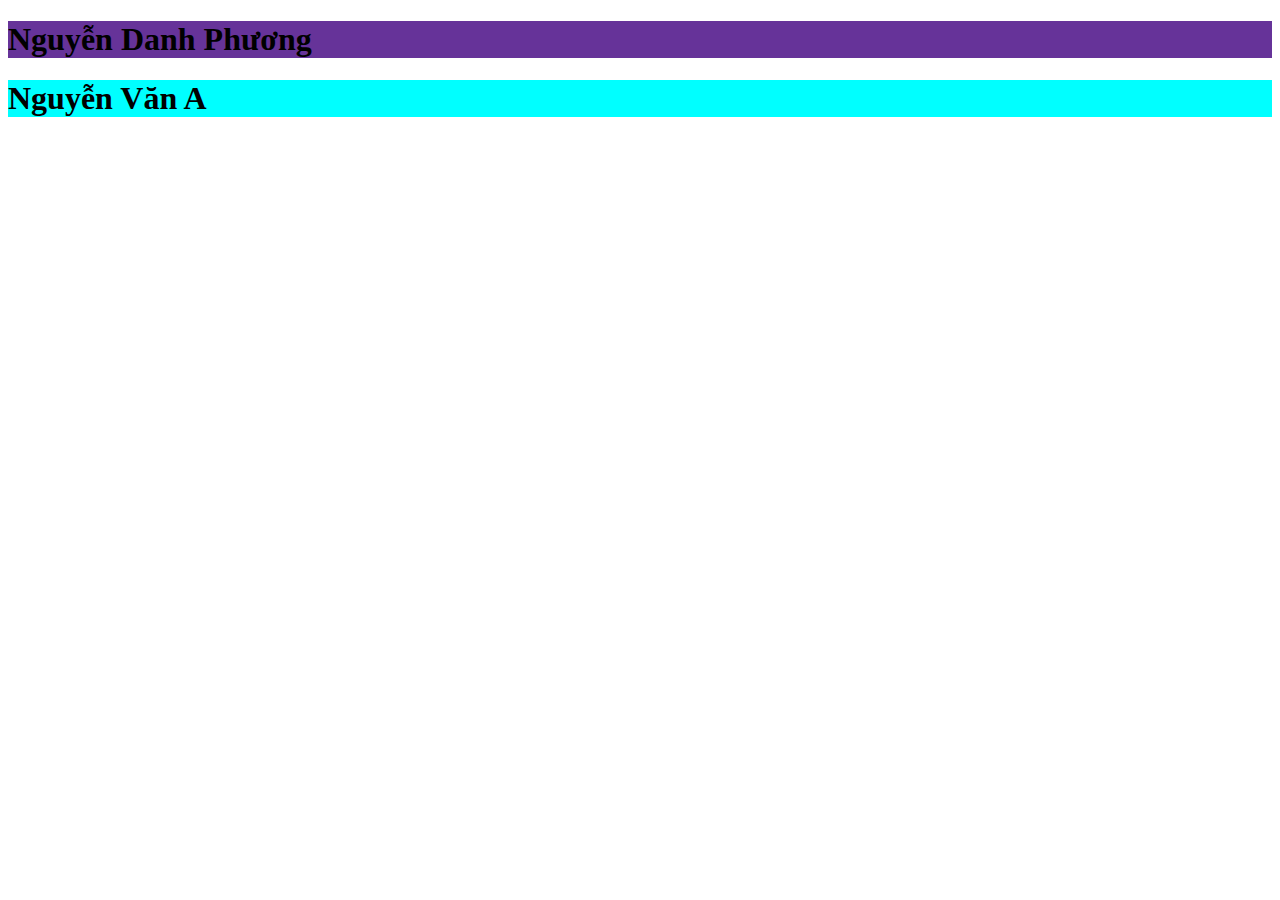
<file: Day1/day1.html>
<!DOCTYPE html>
<html lang="en">
  <head>
    <meta charset="UTF-8" />
    <meta http-equiv="X-UA-Compatible" content="IE=edge" />
    <meta name="viewport" content="width=device-width, initial-scale=1.0" />
    <title>Buổi học thứ nhất</title>
    <style>
      .line1 {
        background-color: rebeccapurple;
      }

      .line2 {
        background-color: aqua;
      }
    </style>
  </head>
  <body>
    <!-- 2 cách: 
        Cách 1: style inline
    -->
    <!-- <h1 style="background-color: red">Nguyễn Danh Phương</h1>
    <h1 style="background-color: burlywood">Nguyễn Văn A</h1> -->

    <!-- Cách 2: là đặt tên class cho từng thẻ. Để gọi ra tên class để style: .tên class -->

    <h1 class="line1">Nguyễn Danh Phương</h1>
    <h1 class="line2">Nguyễn Văn A</h1>

    <!-- Css: style
        Có 3 kiểu style:
        - Inline: style trực tiếp trong thẻ
        - Style trong thẻ head: 
        - Tạo file riêng để style:  
        - thuộc tính: giá trị (chú ý sau mỗi lần ghi xong giá trị thì phải có dấu ;)   
    -->

    <!-- Cấu trúc thẻ:
        <tên thẻ>  Nội thông qua tên thẻ  </tên thẻ>
    -->

    <!-- thẻ h: h1 -> h6 (h: heading)
        => tên thẻ càng lớn thì cỡ chữ càng nhỏ
    -->
    <!-- <h1>Nguyễn Danh Phương</h1>
    <h2>Nguyễn Danh Phương</h2>
    <h3>Nguyễn Danh Phương</h3> -->

    <!-- Thẻ p: paragraph -->
    <!-- <p>Chào mừng lớp học JSB28</p>
    <p>Hôm nay học tối hơi đói</p> -->

    <!-- Thẻ img: image có thuộc tính src ~ source -->

    <!-- <img src="./anh1.png" alt="" /> -->

    <!-- <img src="" alt="" /> -->

    <!-- Thẻ a: thẻ dẫn link có thuộc tính href: hyperlink reference -->
    <!-- <a href=""></a> -->

    <!-- ctrl + ? -->
    <!-- Bấm lưu tổ hợp phím ctrl + S -->

    <!-- b, u, i, p, h -->
  </body>
</html>
</file>
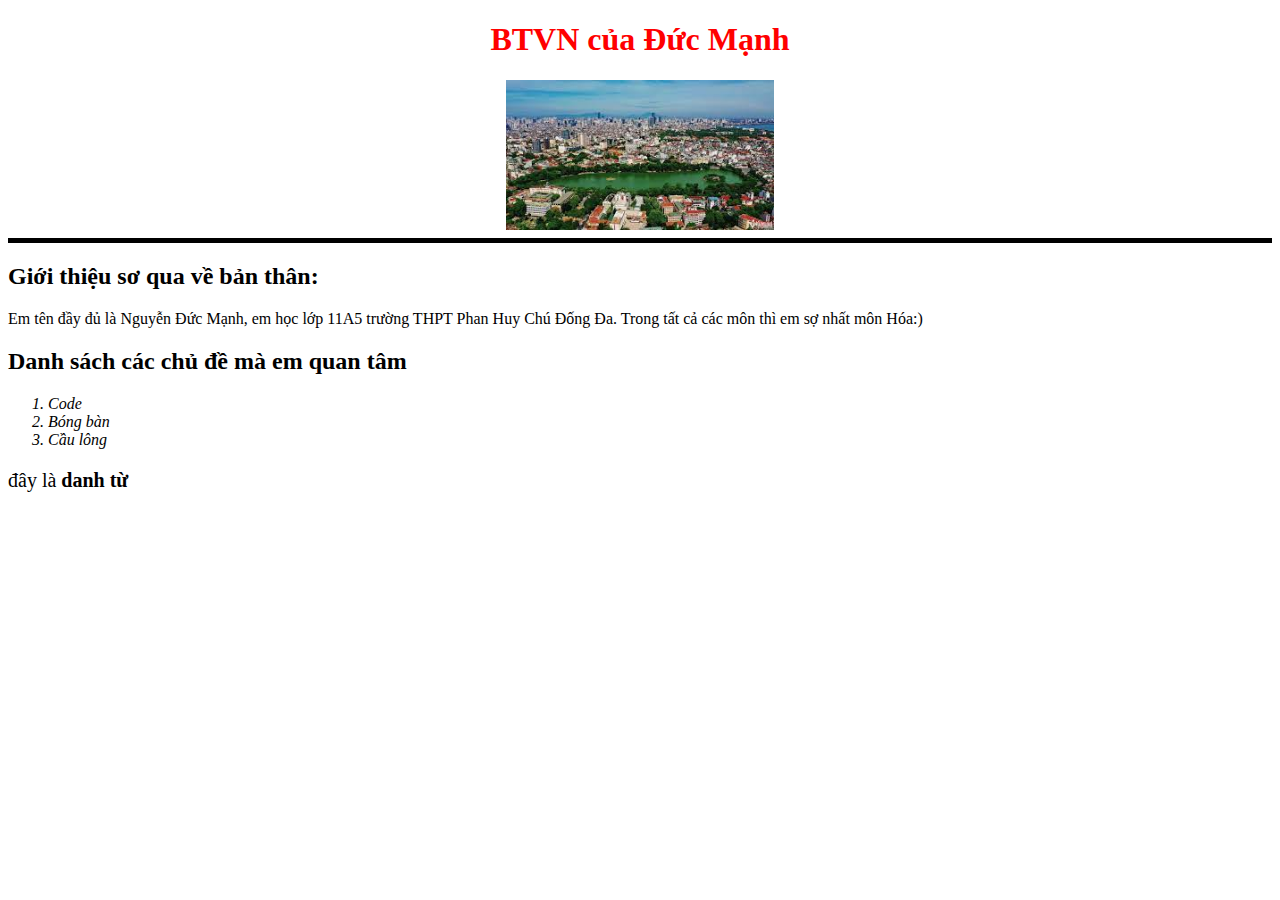
<file: Day2/chuabaibuoi1.html>
<!DOCTYPE html>
<html lang="en">
  <head>
    <meta charset="UTF-8" />
    <meta http-equiv="X-UA-Compatible" content="IE=edge" />
    <meta name="viewport" content="width=device-width, initial-scale=1.0" />
    <title>DUCK STRONG</title>
    <style>
      .big-title {
        color: red;
        text-align: center;
      }
      .duck {
        height: 100px;
        display: block;
        margin-left: auto;
        margin-right: auto;
        height: 150px;
      }
      .last-line {
        font-size: 20px;
      }
    </style>
  </head>
  <body>
    <h1 class="big-title">BTVN của Đức Mạnh</h1>
    <img class="duck" src="./hanoi.png" alt="" />
    <hr size="5px" color="black" />
    <h2>Giới thiệu sơ qua về bản thân:</h2>
    <p>
      Em tên đầy đủ là Nguyễn Đức Mạnh, em học lớp 11A5 trường THPT Phan Huy Chú
      Đống Đa. Trong tất cả các môn thì em sợ nhất môn Hóa:)
    </p>
    <h2>Danh sách các chủ đề mà em quan tâm</h2>
    <ol>
      <i>
        <li>Code</li>
        <li>Bóng bàn</li>
        <li>Cầu lông</li>
      </i>
    </ol>
    <p class="last-line">đây là <b>danh từ</b></p>
  </body>
</html>
</file>
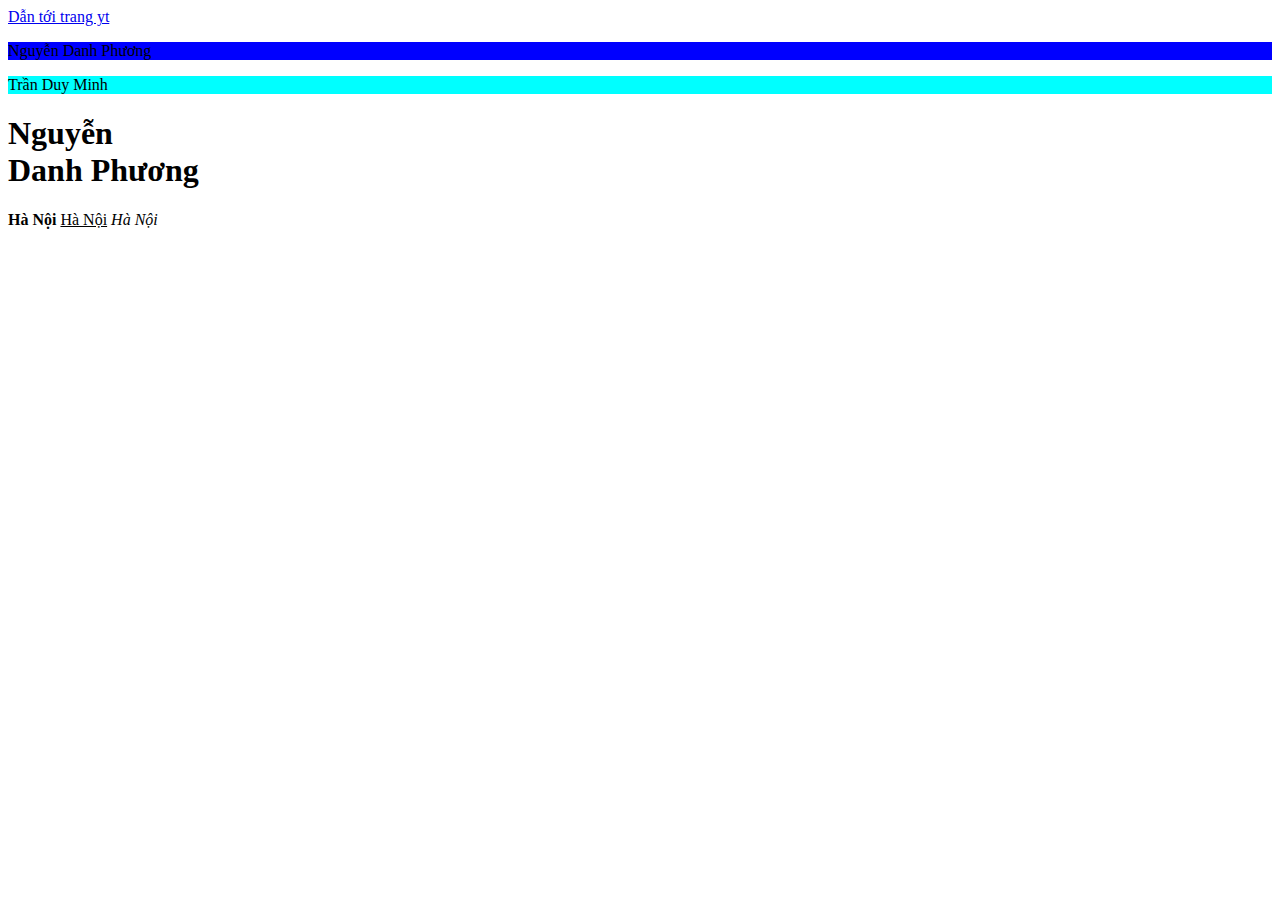
<file: Day2/day2.html>
<!DOCTYPE html>
<html lang="en">
  <head>
    <meta charset="UTF-8" />
    <meta http-equiv="X-UA-Compatible" content="IE=edge" />
    <meta name="viewport" content="width=device-width, initial-scale=1.0" />
    <title>Document</title>
    <style>
      .teacherName {
        background-color: blue;
      }

      .studentName {
        background-color: aqua;
      }
    </style>
  </head>
  <body>
    <!-- b, u, i, p, h -->
    <a href="https://www.youtube.com/" target="_blank">Dẫn tới trang yt</a>
    <!-- Thêm thuộc tính class hoặc id -->
    <p class="teacherName">Nguyễn Danh Phương</p>
    <p class="studentName">Trần Duy Minh</p>
    <h1>
      Nguyễn <br />
      Danh Phương
    </h1>
    <b>Hà Nội</b>

    <u>Hà Nội</u>

    <i>Hà Nội</i>
    <!--  -->
  </body>
</html>
</file>
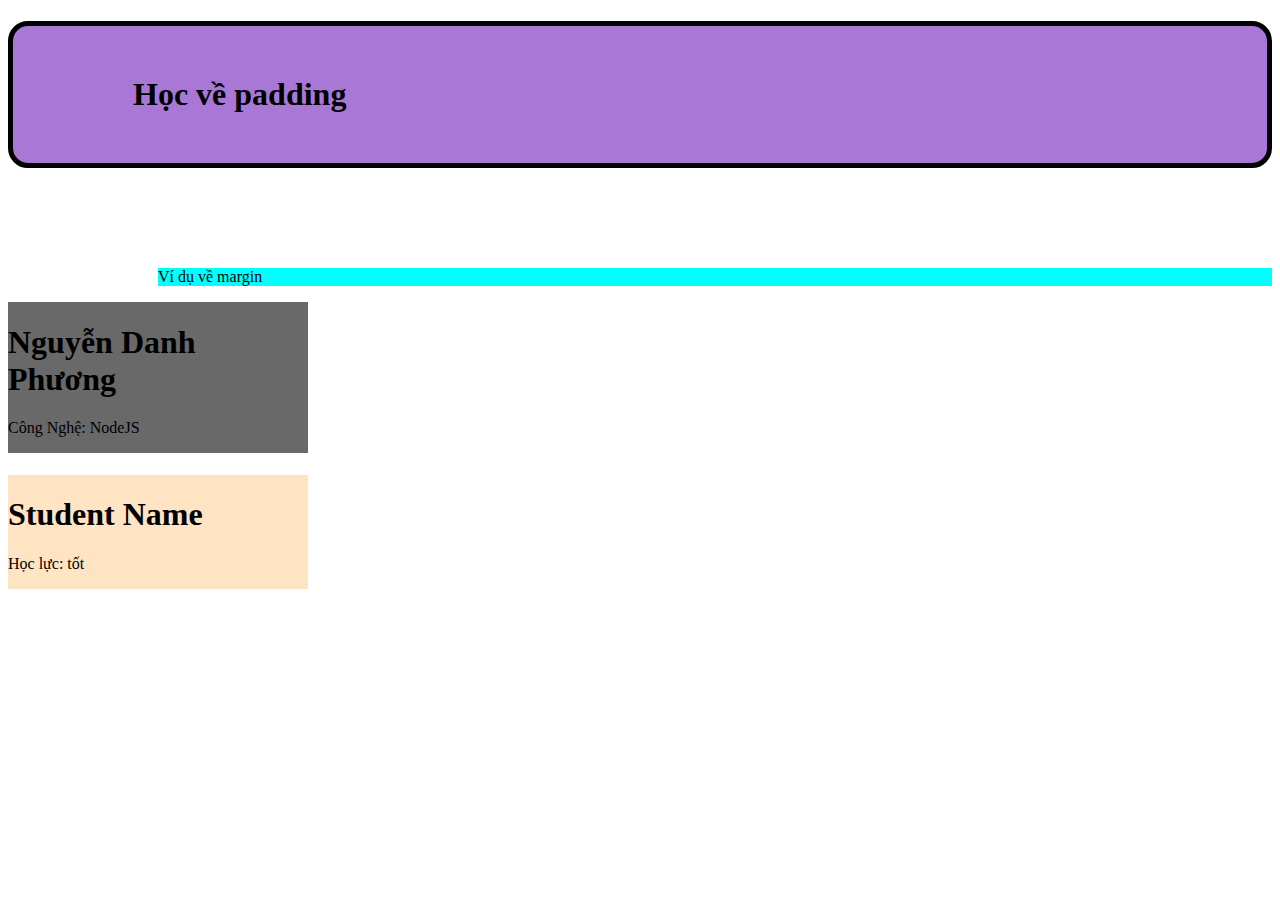
<file: Day2/lecture.html>
<!DOCTYPE html>
<html lang="en">
  <head>
    <meta charset="UTF-8" />
    <meta http-equiv="X-UA-Compatible" content="IE=edge" />
    <meta name="viewport" content="width=device-width, initial-scale=1.0" />
    <title>Lecture 2</title>
    <style>
      .nd1 {
        background-color: rgb(169, 120, 215);
        /* padding-left: 100px;
        padding-top: 50px;
        padding-bottom: 40px;
        padding-right: 60px; */

        /* padding: 50px 60px 30px 100px; */
        padding: 50px 120px;
        /* border-width: 20px;
        border-color: red;
        border-style: solid; */

        border: black 5px solid;
        border-radius: 20px;
        margin-bottom: 50px;
      }

      .demo {
        background-color: aqua;
        margin-left: 150px;
        margin-top: 100px;
      }

      .viduDislay {
        background-color: red;
        display: inline-block;
        width: 400px;
        padding: 10px;
        margin-top: 60px;
        margin-right: 20px;
      }

      .abc {
        display: inline;
        background-color: rgb(129, 129, 238);
      }

      .about_teacher {
        width: 300px;
        background-color: dimgray;
        display: inline-block;
        vertical-align: top;
      }

      .student {
        width: 300px;
        background-color: bisque;
        display: inline-block;
      }
    </style>
  </head>
  <body>
    <h1 class="nd1">Học về padding</h1>

    <p class="demo">Ví dụ về margin</p>

    <div class="about_teacher">
      <h1>Nguyễn Danh Phương</h1>
      <p>Công Nghệ: NodeJS</p>
    </div>

    <h1 class=""></h1>

    <div class="student">
      <h1>Student Name</h1>
      <p>Học lực: tốt</p>
    </div>

    <!-- Phú Làm lại yêu cầu đề bài đi -->
  </body>
</html>
<!-- Padding: khoảng cách giữ nội dung và đường viển của thẻ -->
<!-- Short-Hand-Padding: 
    padding: 10px  20px  30px 40px;
    ->       top  right  bottom left

    padding: 50px 120px;
    ->   50px: top và bottom
         100px: left và right 
-->

<!-- Border: Đường viền -->
<!-- border-width: Chieu rong cua duong vien 
     Border-color: Màu của đường viền
     Border-style: Kiểu viền
-->

<!-- Margin: Dùng để tạo khoảng cách giữa các thẻ -->

<!-- Thẻ div: Divide => Chia phần -->

<!-- Display: inline, block, inline-block -->
<!-- 1 vài thẻ có thuộc tính display:inline
    Chiều rộng của thẻ chỉ chiếm trong khoảng hiển thị của nó
    Ko chinh dc width, height, margin
    Ví dụ: img, span, b, u, i, span

    display: block => Chiều rộng chiếm 100% bề ngang
    Ví du: div, h, p
-->
<!-- <p class="viduDislay">Something</p>
<p class="abc">abc</p> -->
</file>
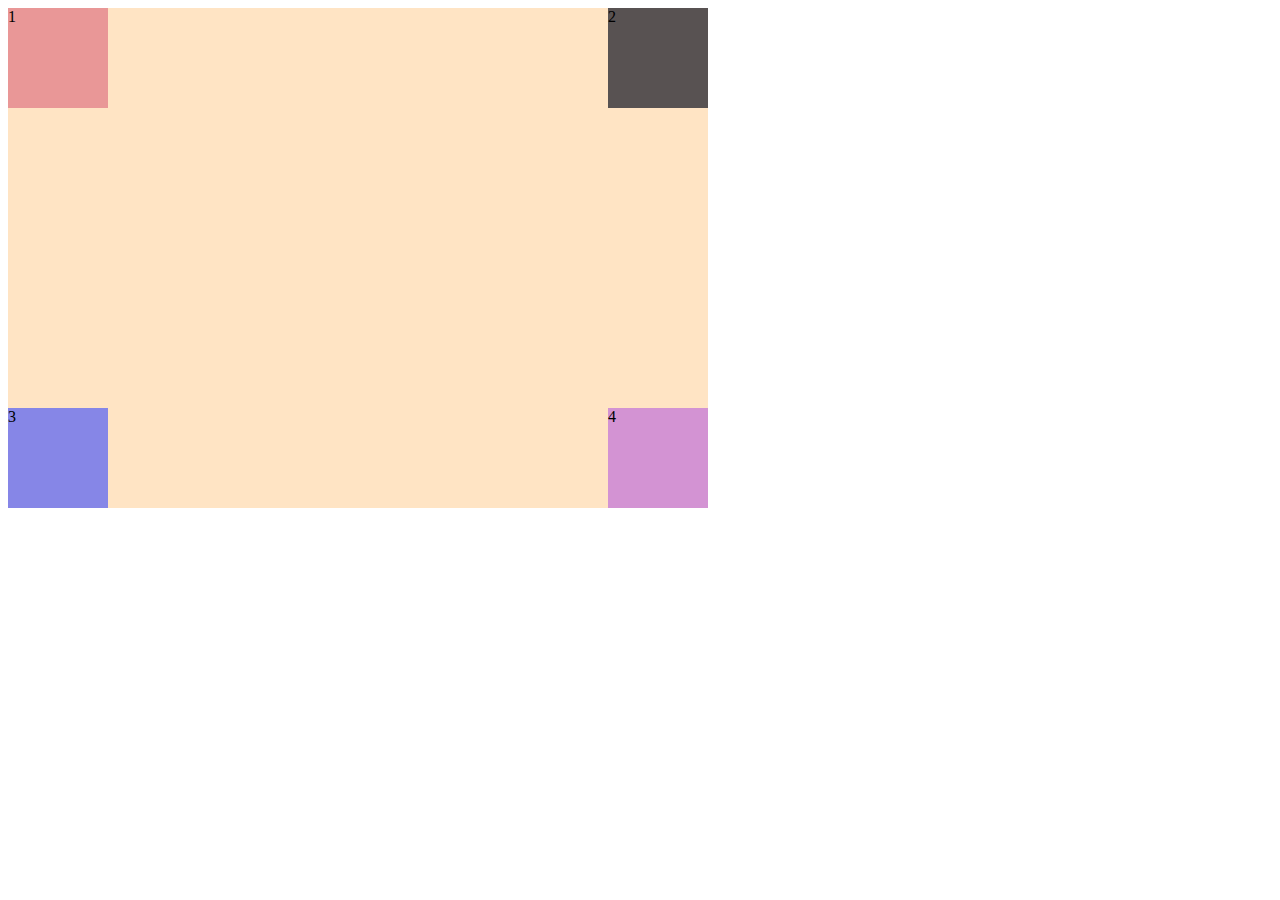
<file: Day4/baitapvenha.html>
<!DOCTYPE html>
<html lang="en">
  <head>
    <meta charset="UTF-8" />
    <meta http-equiv="X-UA-Compatible" content="IE=edge" />
    <meta name="viewport" content="width=device-width, initial-scale=1.0" />
    <title>Bài tập buổi 3</title>
    <style>
      .container {
        width: 700px;
        height: 500px;
        background-color: bisque;
        display: flex;
        flex-direction: column;
        justify-content: space-between;
      }

      .top {
        display: flex;
        justify-content: space-between;
      }
      .bottom {
        display: flex;
        justify-content: space-between;
      }
      .box {
        width: 100px;
        height: 100px;
      }

      .box1 {
        background-color: rgb(233, 151, 151);
      }

      .box2 {
        background-color: rgb(88, 82, 82);
      }

      .box3 {
        background-color: rgb(134, 134, 231);
      }

      .box4 {
        background-color: rgb(211, 147, 211);
      }
    </style>
  </head>
  <body>
    <div class="container">
      <div class="top">
        <div class="box box1">1</div>
        <div class="box box2">2</div>
      </div>
      <div class="bottom">
        <div class="box box3">3</div>
        <div class="box box4">4</div>
      </div>
    </div>
  </body>
</html>
</file>
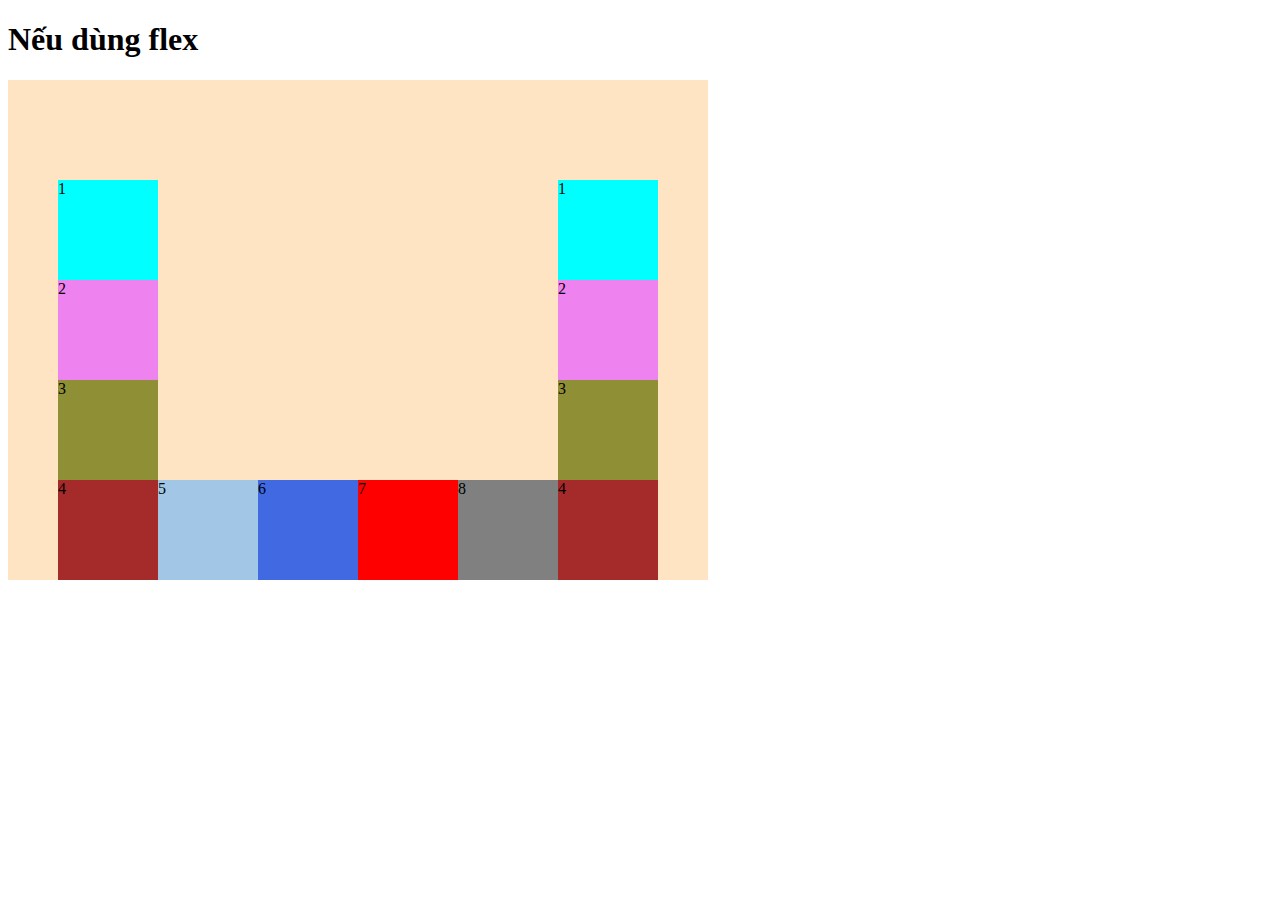
<file: Day4/day4.html>
<!DOCTYPE html>
<html lang="en">
  <head>
    <meta charset="UTF-8" />
    <meta http-equiv="X-UA-Compatible" content="IE=edge" />
    <meta name="viewport" content="width=device-width, initial-scale=1.0" />
    <title>Nếu dùng flex</title>
    <style>
      .container {
        background-color: bisque;
        width: 700px;
        height: 500px;
        display: flex;
        flex-direction: row;
        align-items: flex-end;
        justify-content: center;
      }

      .box {
        width: 100px;
        height: 100px;
      }

      .box1 {
        background-color: aqua;
      }

      .box2 {
        background-color: violet;
      }

      .box3 {
        background-color: rgb(143, 143, 53);
      }

      .box4 {
        background-color: brown;
      }

      .box5 {
        background-color: rgb(162, 198, 229);
      }

      .box6 {
        background-color: royalblue;
      }

      .box7 {
        background-color: red;
      }
      .box8 {
        background-color: gray;
      }

      .leftPart {
        display: flex;
        flex-direction: column;
        justify-content: flex-end;
      }

      .rightPart {
        display: flex;
        flex-direction: column;
        justify-content: flex-end;
      }
      .columnPart {
        display: flex;
        flex-direction: row;
        align-items: center;
      }
    </style>
  </head>
  <body>
    <h1>Nếu dùng flex</h1>

    <div class="container">
      <div class="leftPart">
        <div class="box box1">1</div>
        <div class="box box2">2</div>
        <div class="box box3">3</div>
        <div class="box box4">4</div>
      </div>
      <div class="columnPart">
        <div class="box box5">5</div>
        <div class="box box6">6</div>
        <div class="box box7">7</div>
        <div class="box box8">8</div>
      </div>

      <div class="rightPart">
        <div class="box box1">1</div>
        <div class="box box2">2</div>
        <div class="box box3">3</div>
        <div class="box box4">4</div>
      </div>
    </div>

    <!-- <div class="box box1">1</div>
      <div class="box box2">2</div>
      <div class="box box3">3</div>
      <div class="box box4">4</div> -->
  </body>
</html>
</file>
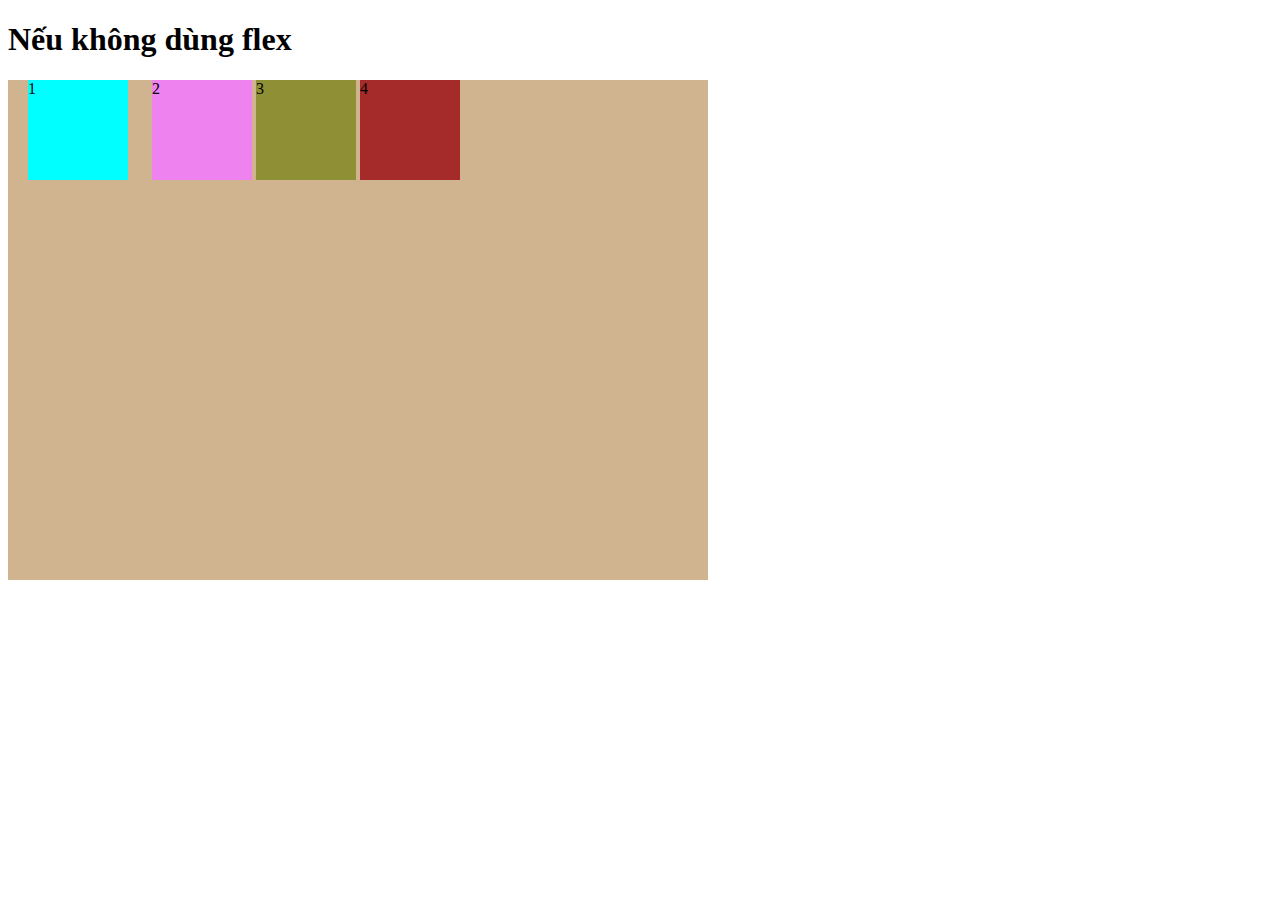
<file: Day4/vidu.html>
<!DOCTYPE html>
<html lang="en">
  <head>
    <meta charset="UTF-8" />
    <meta http-equiv="X-UA-Compatible" content="IE=edge" />
    <meta name="viewport" content="width=device-width, initial-scale=1.0" />
    <title>Nếu không dùng flex</title>
    <style>
      .container {
        background-color: rgb(208, 179, 143);
        width: 700px;
        height: 500px;
      }

      .box {
        width: 100px;
        height: 100px;
      }

      .box1 {
        display: inline-block;
        margin-left: 20px;
        background-color: aqua;
      }

      .box2 {
        display: inline-block;
        margin-left: 20px;
        background-color: violet;
      }

      .box3 {
        display: inline-block;
        background-color: rgb(143, 143, 53);
      }

      .box4 {
        display: inline-block;
        background-color: brown;
      }
    </style>
  </head>
  <body>
    <h1>Nếu không dùng flex</h1>
    <div class="container">
      <div class="box box1">1</div>
      <div class="box box2">2</div>
      <div class="box box3">3</div>
      <div class="box box4">4</div>
    </div>
  </body>
</html>
</file>
